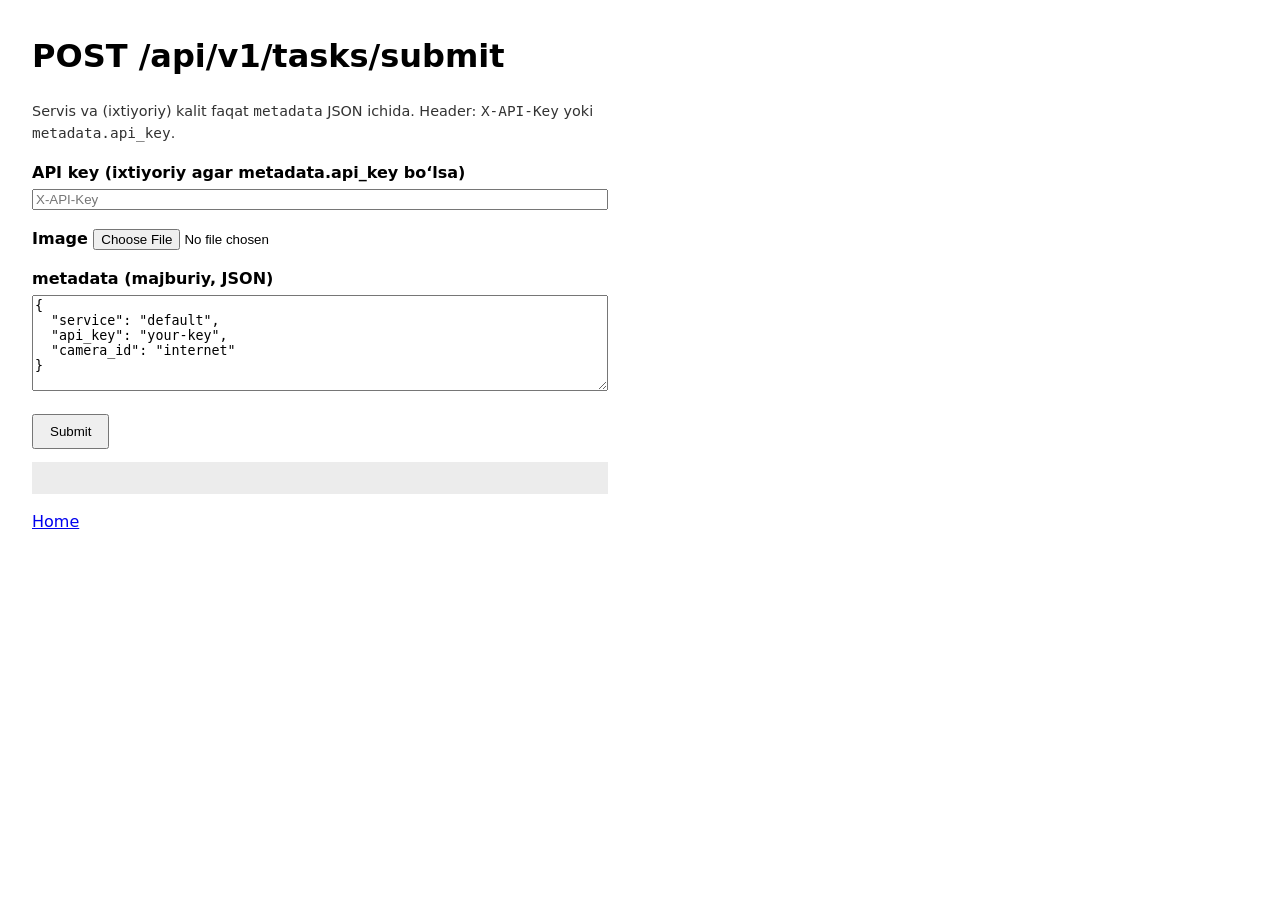
<file: templates/api_submit_test_v2.html>
<!DOCTYPE html>
<html lang="en">
<head>
  <meta charset="utf-8">
  <meta name="viewport" content="width=device-width, initial-scale=1">
  <title>Task submit test — CamAI</title>
  <style>
    :root { color-scheme: light dark; font-family: system-ui, sans-serif; }
    body { margin: 2rem; max-width: 36rem; line-height: 1.5; }
    label { display: block; margin-top: 1rem; font-weight: 600; }
    input[type="text"], textarea { width: 100%; box-sizing: border-box; margin-top: 0.25rem; }
    button { margin-top: 1rem; padding: 0.5rem 1rem; }
    pre { background: rgba(127,127,127,0.15); padding: 1rem; overflow: auto; }
    .muted { font-size: 0.9rem; opacity: 0.8; }
  </style>
</head>
<body>
  <h1>POST /api/v1/tasks/submit</h1>
  <p class="muted">Servis va (ixtiyoriy) kalit faqat <code>metadata</code> JSON ichida. Header: <code>X-API-Key</code> yoki <code>metadata.api_key</code>.</p>
  <form id="f" enctype="multipart/form-data">
    <label>API key (ixtiyoriy agar metadata.api_key bo‘lsa) <input name="api_key_header" type="text" placeholder="X-API-Key" autocomplete="off"></label>
    <label>Image <input name="file" type="file" accept="image/*" required></label>
    <label>metadata (majburiy, JSON)
      <textarea name="metadata" rows="6" required>{
  "service": "default",
  "api_key": "your-key",
  "camera_id": "internet"
}</textarea>
    </label>
    <button type="submit">Submit</button>
  </form>
  <pre id="out"></pre>
  <p><a href="/">Home</a></p>
  <script>
    document.getElementById('f').addEventListener('submit', async (ev) => {
      ev.preventDefault();
      const fd = new FormData();
      const key = ev.target.api_key_header.value.trim();
      const file = ev.target.file.files[0];
      let meta = ev.target.metadata.value.trim();
      try {
        const o = JSON.parse(meta);
        meta = JSON.stringify(o);
      } catch (e) {
        document.getElementById('out').textContent = 'metadata JSON xato: ' + e;
        return;
      }
      fd.append('file', file);
      fd.append('metadata', meta);
      const out = document.getElementById('out');
      out.textContent = '…';
      try {
        const r = await fetch('/api/v1/tasks/submit', {
          method: 'POST',
          headers: key ? { 'X-API-Key': key } : {},
          body: fd,
        });
        const text = await r.text();
        out.textContent = r.status + ' ' + r.statusText + '\n' + text;
      } catch (e) {
        out.textContent = String(e);
      }
    });
  </script>
</body>
</html>
</file>
